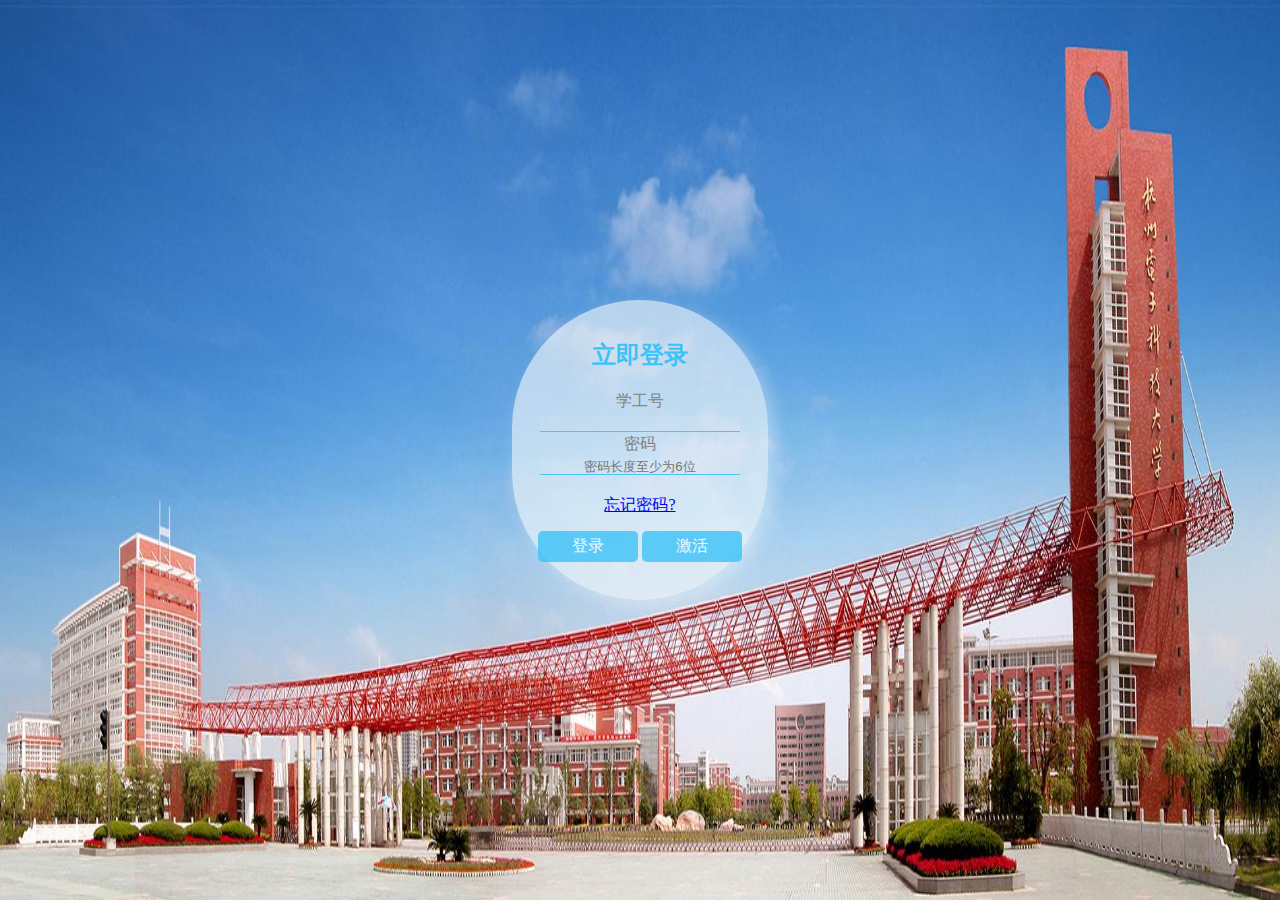
<file: 登录页.html>
<!DOCTYPE html>
<html lang="en">
 
<head>
    <meta charset="UTF-8">
    <title>login</title>
    <style>
        * {
            margin: 0;
            padding: 0;
        }
         
        html {
            height: 100%;
            width: 100%;
            overflow: hidden;
            margin: 0;
            padding: 0;
            background: url(e6f096277a1085ca1a90a4951eeccbf5.jpeg) no-repeat 0px 0px;
            background-repeat: no-repeat;
            background-size: 100% 100%;
            -moz-background-size: 100% 100%;
        }
         
        body {
            display: flex;
            align-items: center;
            justify-content: center;
            height: 100%;
        }
         
        #loginDiv {
            width: 20%;
            display: flex;
            justify-content: center;
            align-items: center;
            height: 300px;
            background-color: rgba(246, 250, 250, 0.6);
            box-shadow: 7px 7px 17px rgba(246, 250, 250, 0.4);
            border-radius: 300px;
        }
         
        #loginDiv:hover{  
           filter: grayscale(60%);
        }  
 
        input{
            text-align: center;
            border:none; 
            background-color: rgba(239, 248, 250, 0.1);
            border-bottom:1px solid rgb(80, 196, 241);
            width: 200px;
            
        }
 
        #L_login {
            border-color: cornsilk;
            background-color: rgba(59, 194, 248, 0.8);
            color: aliceblue;
            border-style: hidden;
            border-radius: 5px;
            width: 100px;
            height: 31px;
            font-size: 16px;
        }
 
        #L_register {
            border-color: cornsilk;
            background-color: rgba(59, 194, 248, 0.8);
            color: aliceblue;
            border-style: hidden;
            border-radius: 5px;
            width: 100px;
            height: 31px;
            font-size: 16px;
        }
</style>
</head>
 
<body>
    <div id="loginDiv">
        <form action="" id="form">
            <table>
                <h2 style="text-align: center; color: rgb(59, 194, 248);">立即登录</h2></br>
                <tr><td style="text-align: center; color: gray;">学工号</td></tr>
                <tr><td><input class="line" type="text" id="L_email"></td></tr>
                <tr><td style="text-align: center; color: gray;">密码</td></tr>
                <tr><td > <input class="line" type="password" placeholder="密码长度至少为6位" id="L_pwd"></td></tr>
           </table>
        </br>
        <p style="text-align: center;color: rgb(59, 194, 248);"><a href="#">忘记密码?</a></p>
        <div style="text-align: center;margin-top: 15px;">
            <input type="button" id="L_login" value="登录" onclick=javascrtpt:jump1()>
            <input type="button" id="L_register" value="激活" onclick=javascrtpt:jump2()>
        </div>
        </form>
    </div>
    <script>
        L_email.onchange = function(){
    var L_email = this.value;
    var reg = /^([a-zA-Z]|[0-9])(\w|\-)+@[a-zA-Z0-9]+\.([a-zA-Z]{2,4})$/;
    if(!reg.test(L_email)){
      alert("格式不正确，请重新输入！");
            return false;  
    }
      }
        L_pwd.onchange = function(){
    var L_pwd = this.value;
    var reg = /^(?![0-9]+$)(?![a-zA-Z]+$)[0-9A-Za-z]{6,}$/;
    if(!reg.test(L_pwd)){
            alert("密码长度要大于6位，由数字和字母组成,请重新输入！");
            return false;  
    }
      }
 
        var email=localStorage.getItem("email");
        var password=localStorage.getItem("password");
        console.log("email:"+email);
        console.log("pwd:"+password);
 
        function jump1(){
            console.log(document.getElementById("L_email").value);
            console.log(+document.getElementById("L_pwd").value);
 
            var Email = document.getElementById("L_email");  
            var Password = document.getElementById("L_pwd");
 
            if(email==document.getElementById("L_email").value && password==document.getElementById("L_pwd").value){
               alert("登录成功，点击确定进入我的个人相册！");
               window.location.href="My_Album.html";
            }
            else if(Email.value == "" || Password.value =="") {            
                    alert("学工号或密码不能为空！");            
                    return false;            
                }   
            else{
               alert("学工号或密码错误！");
               return false;  
           }
        }
        function jump2(){
           window.location.href="register.html";
        }
</script>
</body>
</html>
</file>
